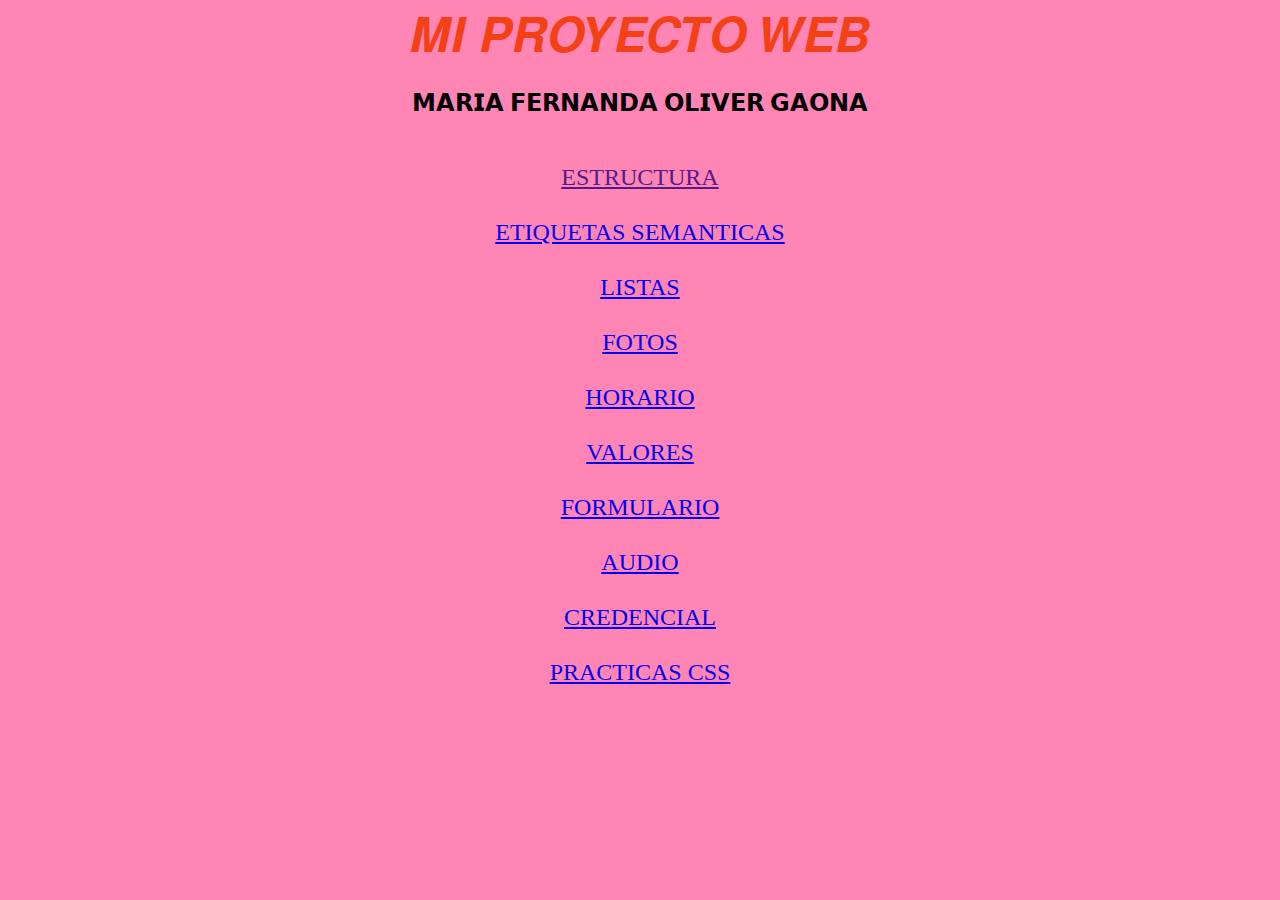
<file: index.html>
<!DOCTYPE html>
<html lang="en">
<head>
    <meta charset="UTF-8">
    <meta http-equiv="X-UA-Compatible" content="IE=edge">
    <meta name="viewport" content="width=device-width, initial-scale=1.0">
    <title>PROYECTO</title>
</head>
<body>
    <body style="background-color:#ff85b4 ;"
<div align="center">
    <font size="10" face="arial"
    <H1 style="color:rgb(243, 65, 21)">𝑴𝑰 𝑷𝑹𝑶𝒀𝑬𝑪𝑻𝑶 𝑾𝑬𝑩</H1>
</div>



<div>
<font size="5" face="Arial Narrow"
<center></center><p style="color:black">𝗠𝗔𝗥𝗜𝗔 𝗙𝗘𝗥𝗡𝗔𝗡𝗗𝗔 𝗢𝗟𝗜𝗩𝗘𝗥 𝗚𝗔𝗢𝗡𝗔</H1>
<center></center><a href="">ESTRUCTURA</a><br>
<center></center><a href="estructura/index.html">ETIQUETAS SEMANTICAS</a><br>
<center></center><a href="listas/index.html">LISTAS</a><br>
<center></center><a href="fotos/index.html">FOTOS</a><br>
<center></center><a href="horario/index.html">HORARIO</a><br>
<center></center><a href="valores/index.html">VALORES</a><br>
<center></center><a href="formulario/index.html">FORMULARIO</a><br>
<center></center><a href="audio/index.html">AUDIO</a><br>
<center></center><a href="credenc/index.html">CREDENCIAL</a><br>
<center></center><a href="csss/index.html">PRACTICAS CSS</a><br>

</a><br>


    
</body>
</html>
</file>
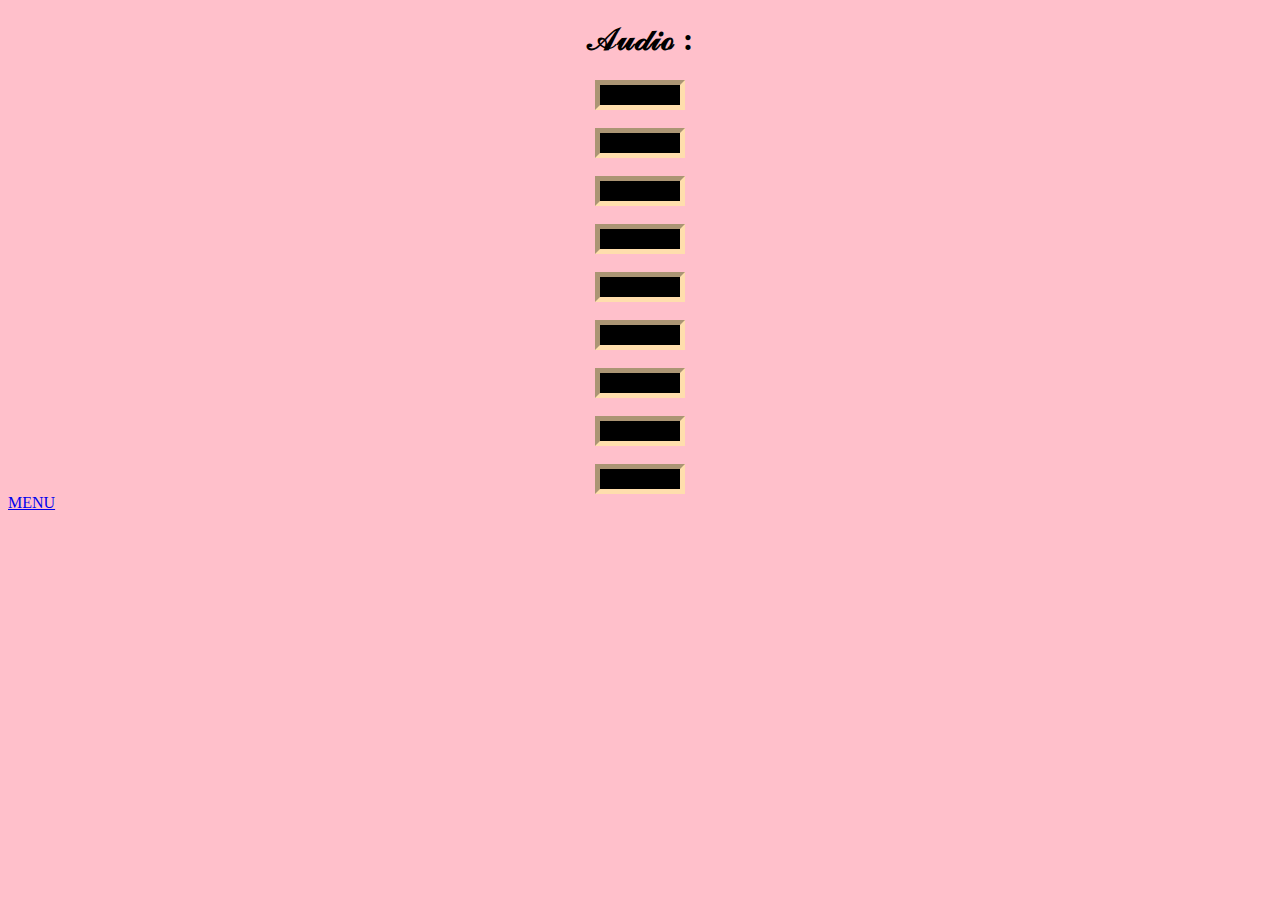
<file: audio/index.html>
<!DOCTYPE html>
<html>

<head>
  <meta charset="UTF-8">
  <meta name="viewport" content="width=device-width, initial-scale=1">
  <title></title>
  <style>
    .key {
      height: 20px;
      width: 80px;
      border: inset navajowhite 5px;
      background: black
    }
  </style>
</head>

<body style="background:pink">
  <center>
    <h1>𝒜𝓊𝒹𝒾ℴ : </h1>
    <div onclick="playSound('clap')" class="key">
      Clap
    </div> <br>
    <div onclick="playSound('hihat')" class="key">
      Hithat
    </div> <br>
    <div onclick="playSound('kick')" class="key">
      Kick
    </div> <br>
    <div onclick="playSound('openhat')" class="key">
      Openhat
    </div> <br>
    <div onclick="playSound('boom')" class="key">
      Boom
    </div> <br>
    <div onclick="playSound('ride')" class="key">
      Ride
    </div> <br>
    <div onclick="playSound('snare')" class="key">
      Snare
    </div> <br>
    <div onclick="playSound('tom')" class="key">
      Tom
    </div> <br>
    <div onclick="playSound('tink')" class="key">
      Tink
    </div>
  </center>

  <audio id="clap" src="clap.wav"></audio>
  <audio id="hihat" src="hihat.wav"></audio>
  <audio id="kick" src="kick.wav"></audio>
  <audio id="openhat" src="openhat.wav"></audio>
  <audio id="boom" src="boom.wav"></audio>
  <audio id="ride" src="ride.wav"></audio>
  <audio id="snare" src="snare.wav"></audio>
  <audio id="tom" src="tom.wav"></audio>
  <audio id="tink" src="tink.wav"></audio>

  <script>
    const playSound = (code) => {
      var audio = document.querySelector('#' + code);
      if (!audio) return;
      audio.currentTime = 0;
      audio.play();
    }
  </script>
  <a href="../index.html">MENU</a>
</body>

</html>
</file>
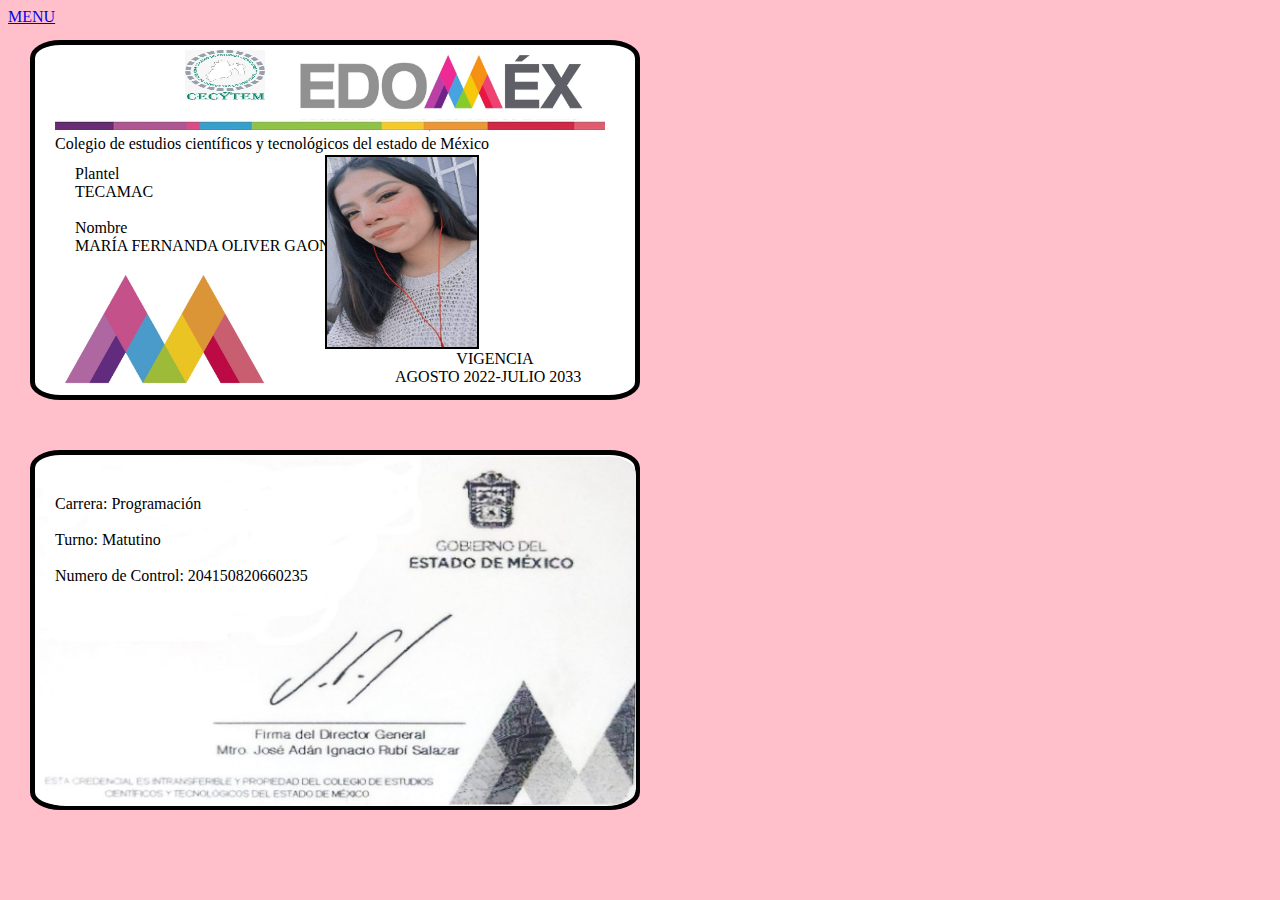
<file: credenc/index.html>
<!DOCTYPE html>
<html>

<head>
  <meta charset="UTF-8">
  <meta name="viewport" content="width=device-width, initial-scale=1">
  <link rel="stylesheet" href="style.css">
  <title></title>
</head>
<a href="../index.html">MENU</a>
<body bgcolor="pink">
 
  <div class="blanco">
    <div>
      <img class="ni" src="edo.jpg">
    </div>
    
    <div class="tex">
      Colegio de estudios científicos y tecnológicos del estado de México 
    </div>
    
    <div class="no">
      Plantel <br> TECAMAC<br> <br>
      Nombre <br> MARÍA FERNANDA OLIVER GAONA</div>
    <div class="i">
      <img class="ce" src="cecy.jpg">
    </div>
    <div>
      <img  class="col" src="col.jpg">
    </div>
    <div class="fo">
      <img class="yo" src="yo.jpg">
    </div>
    <div>
      <img class="mo" src="M.jpg">
    </div>
    <div class="vi">
      <center> VIGENCIA <br></center> 
      AGOSTO 2022-JULIO 2033
    </div>
  </div> <br> <br>
  
  
  
  <div class="blan">

   <div class="foco">
     <img class="fi" src="firma.jpg">
   </div>

   <div class="care">
     Carrera: Programación 
     <br> <br>
     Turno:
     Matutino
     <br> <br>
     Numero de Control: 204150820660235
     
     
     
   </div>
   
  </div>
  

</body>
</file>
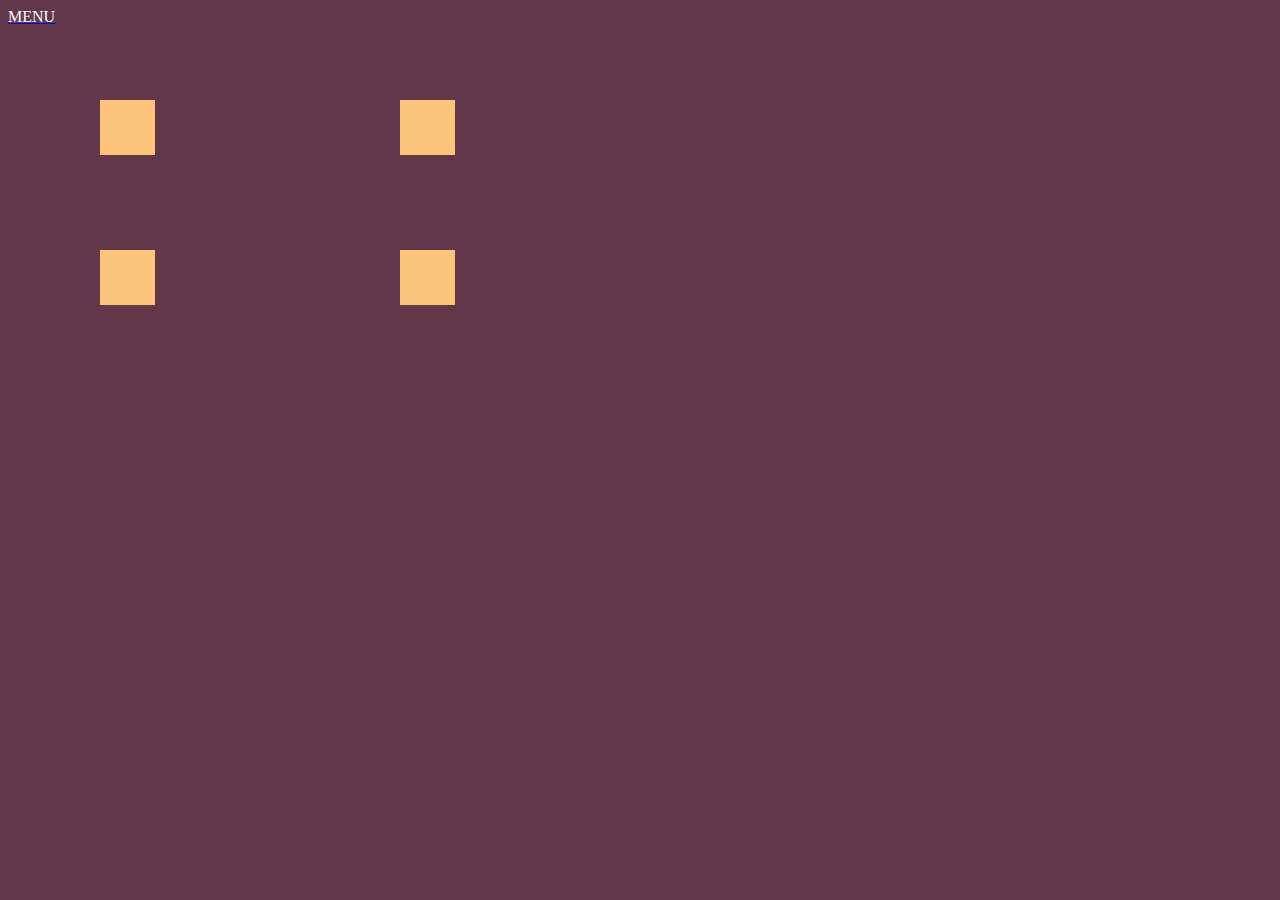
<file: csss/index.html>
<!DOCTYPE html>
<html>

<head>
  <meta charset="UTF-8">
  <meta name="viewport" content="width=device-width, initial-scale=1">
  <title></title>
  <style>
    body{
    background:#62374A;
}
.a{
    background-color:#FDC57B;
    height:55px;
    width: 55px;
    left: 100px;
    top:250px;  
    position: absolute;
    }
    .b{
    background-color:#FDC57B;
    height:55px;
    width: 55px;
    left: 100px;
    top:100px;  
    position: absolute;
    }
    .c{
    background-color:#FDC57B;
    height:55px;
    width: 55px;
    left: 400px;
    top:250px;  
    position: absolute;
    }
    .d{
        background-color:#FDC57B;
        height:55px;
        width: 55px;
        left: 400px;
        top:100px;  
        position: absolute;
        }

  </style>
</head>

<body>
 <div class="a"></div>
    <div class="b"></div>
    <div class="c"></div>
    <div class="d"></div>
    <a href="../index.html"><font color="white">MENU</font></a>
</body>

</html>
</file>
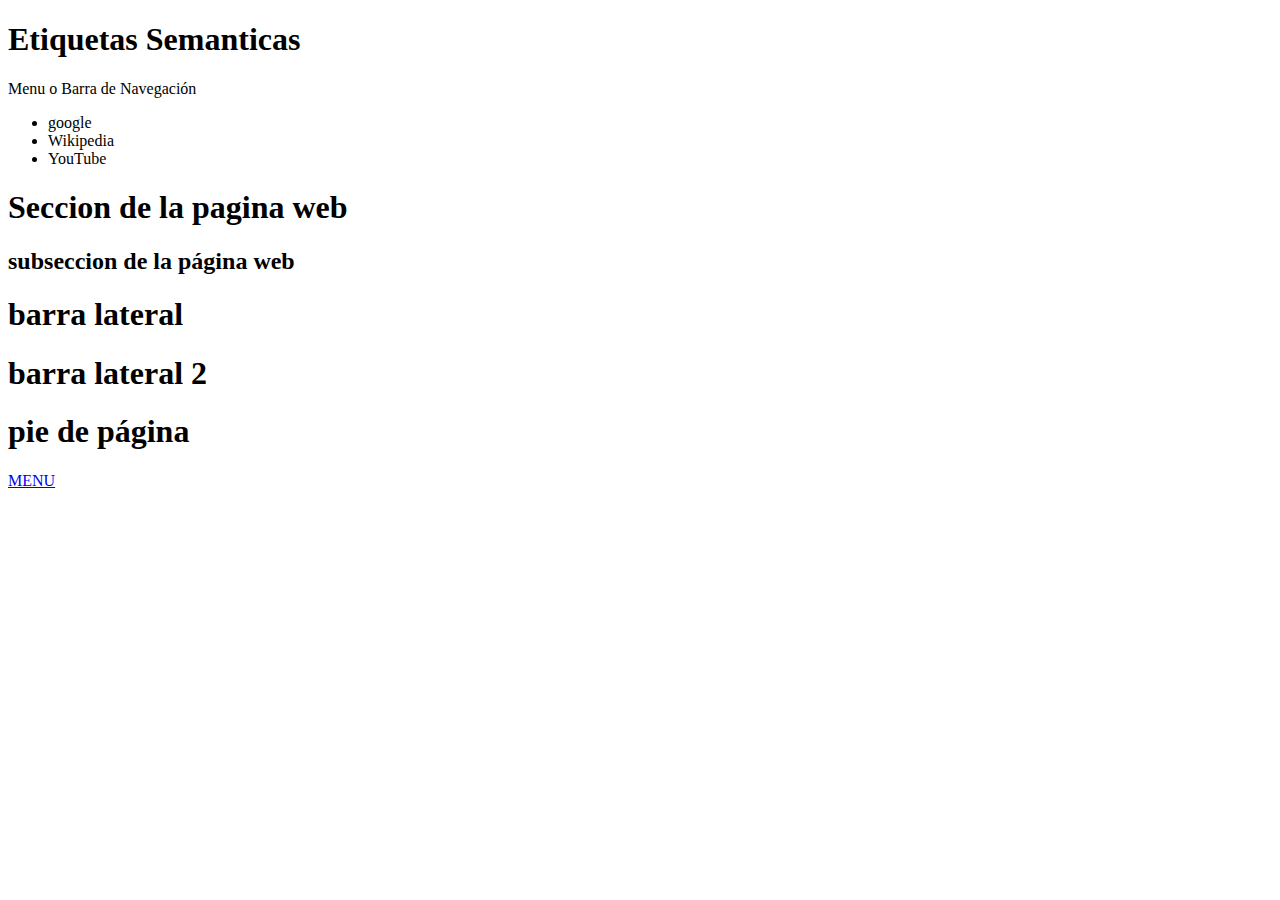
<file: estructura/index.html>
<!DOCTYPE html>
<html lang="en">
<head>
  <meta charset="UTF-8">
  <meta http-equiv="X-UA-Compatible" content="IE=Edge">
  <meta name="viewport" content="width=device-width, initial-scale=1">

  <title>HTML</title>
 
</head>

<body>
  <header>
    
    
    <h1>Etiquetas Semanticas</h1>
    <nav>Menu o Barra de Navegación</nav>
  </header>
  <nav>
    <ul>
      <li>google</li>
      <li>Wikipedia</li>
      <li>YouTube </li>
    </ul>
  </nav>
  <section>
    <h1>Seccion de la pagina web</h1>
    <article>
      <h2>subseccion de la página web</h2>
    </article>
  </section>
  <aside>
    <h1>barra lateral</h1>
  </aside>
  <aside>
    <h1>barra lateral 2</h1>
  </aside>
  <foster>
    <h1>pie de página</h1>
  </foster>
  <a href="../index.html">MENU</a>
  
  
</body>
</html>
</file>
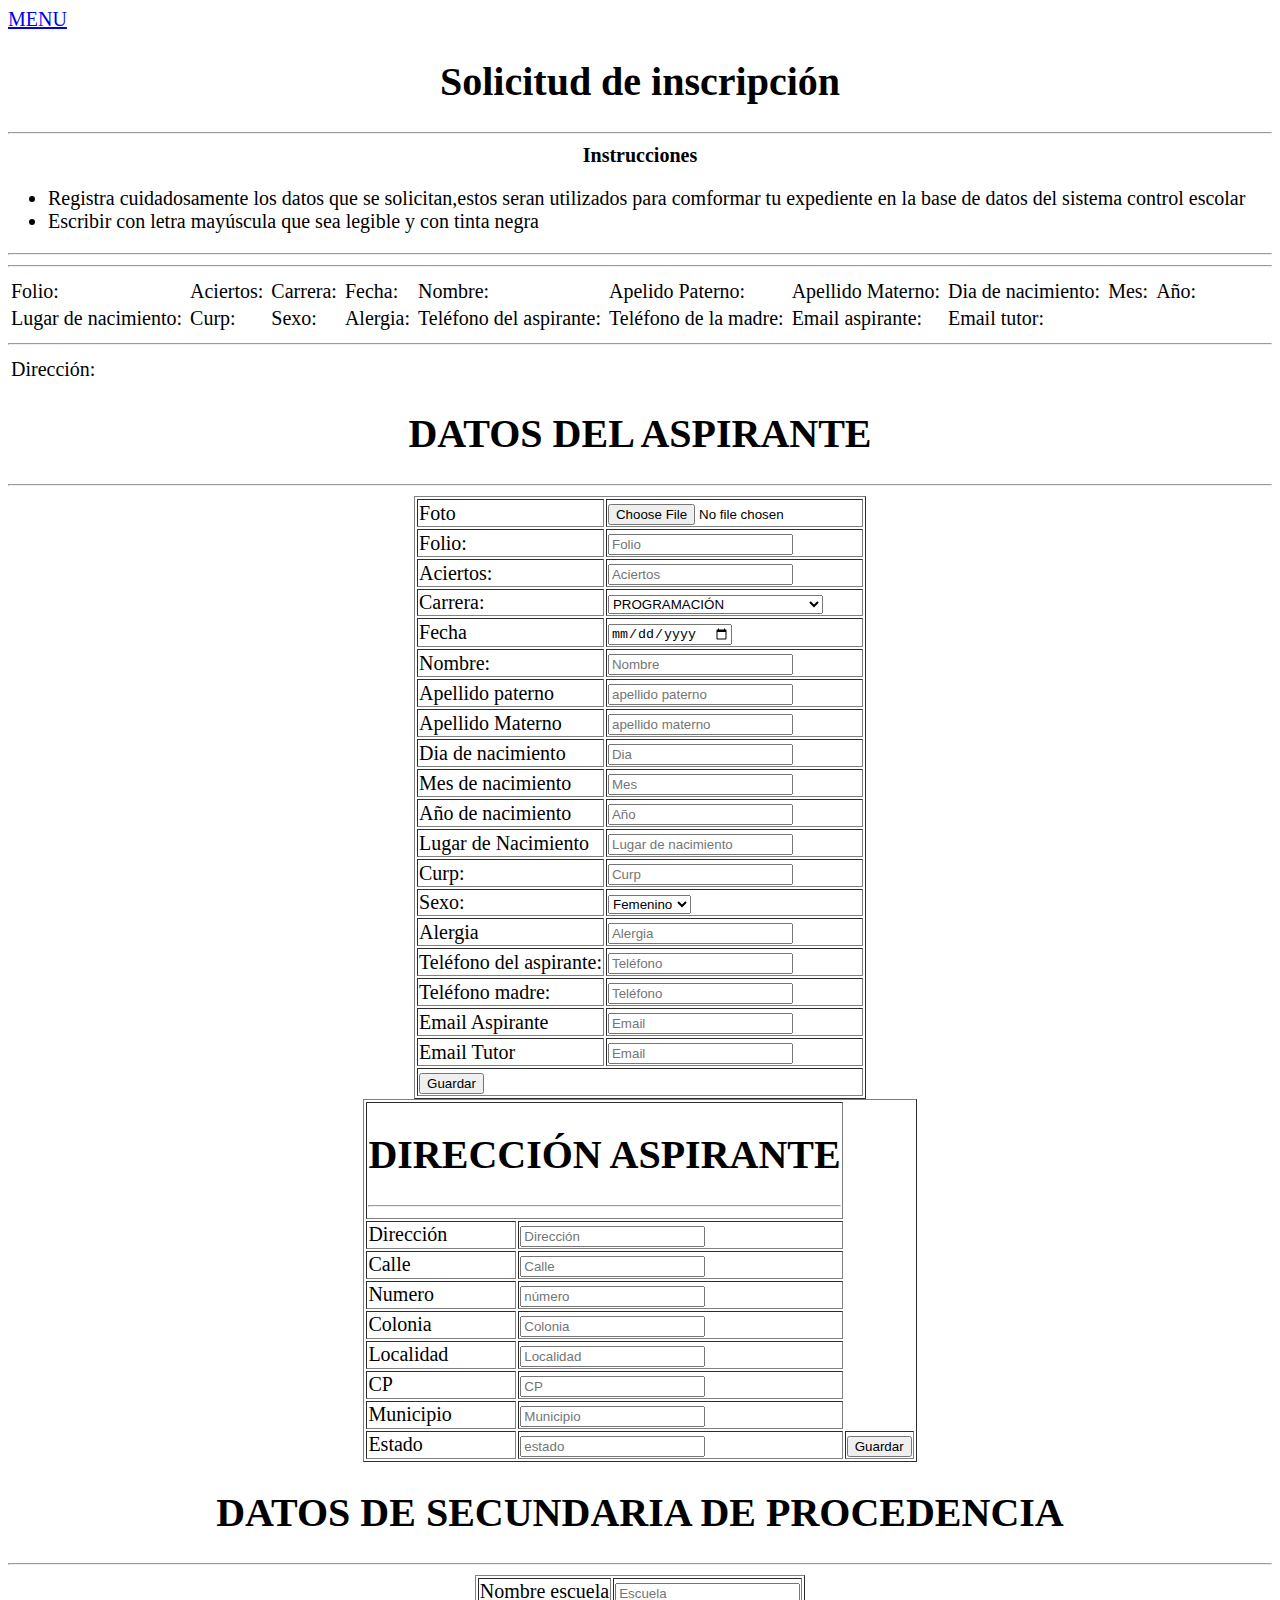
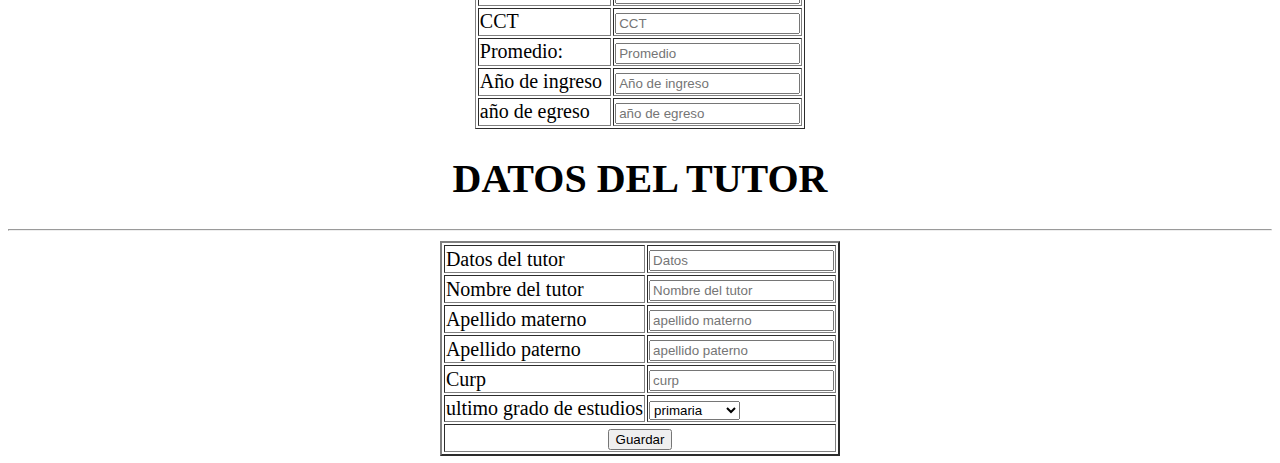
<file: formulario/index.html>
<!DOCTYPE html>
<html lang="en">
<head>
  <meta charset="UTF-8">
  <meta http-equiv="X-UA-Compatible" content="IE=Edge">
  <meta name="viewport" content="width=device-width, initial-scale=1">

  <title>FORMULARIO</title>
    
  
  

 
  <link rel="stylesheet" href="style.css">
</head>
  
<body>
  <a href="../index.html">MENU</a>
  <center><h1>Solicitud de inscripción</h1></center><hr>
  <center><b>Instrucciones</b></center>
   <ul type="disk">
    <li>Registra cuidadosamente los datos que se solicitan,estos seran utilizados para comformar tu expediente en la base de datos del sistema control escolar </li>
    <li>Escribir con letra mayúscula que sea legible y con tinta negra</li>
  </ul><hr>
   <table>
    <tr>
    <td>Folio:</td>
    <td>
      <span id="c1"></span>
    </td>
   
      <td>Aciertos:</td>
      <td>
        <span id="c2"></span>
      </td>
      <td>Carrera:</td>
      <td>
        <span id="c3"></span>
      </td>
      <td>Fecha:</td>
      <td>
        <span id="c4"></span>
      </td>
       <td>Nombre:</td>
      <td>
        <span id="c5"></span>
      </td>
       <td>Apelido Paterno:</td>
       <td>
         <span id="c6"></span>
       </td>
        <td>Apellido Materno:</td>
        <td>
          <span id="c7"></span>
        </td>
         <td>Dia de nacimiento:</td>
         <td>
           <span id="c8"></span>
         </td>
          <td>Mes:</td>
          <td>
            <span id="c9"></span>
          </td>
           <td>Año:</td>
           <td>
             <span id="c10"></span>
           </td>
           <tr>
             <td>Lugar de nacimiento:</td>
             <td>
               <span id="c11"></span>
             </td>
              <td>Curp:</td>
             <td>
               <span id="c12"></span>
             </td>
             <td>Sexo:</td>
             <td>
               <span id="c13"></span>
             </td>
             <td>Alergia:</td>
             <td>
               <span id="c14"></span>
             </td>
             <td>Teléfono del aspirante:</td>
             <td>
               <span id="c15"></span>
             </td>
             <td>Teléfono de la madre:</td>
             <td>
               <span id="c16"></span>
             </td>
             <td>Email aspirante:</td>
             <td>
               <span id="c17"></span>
             </td>
             <td>Email tutor:</td>
             <td>
               <span id="c18"></span>
             </td>
           </tr><hr>
    </tr>
   
  </table><hr>
  <table>
      <tr>
      
      <td>Dirección: </td>
      <td>
        <span id="c19"></span>
      </td>
      </tr>
  </table>
  <Form>
    <center><table border="1px">
     <center><h1>DATOS DEL ASPIRANTE</h1></center><hr>
      <tr>
        <td>Foto</td>
        <td><input type="file"required></td>
      </tr>
      <tr>
        <td>Folio:</td>
        <td><input type="number"required id="folio" placeholder="Folio"></td>
      </tr>
      <tr>
        <td>Aciertos: </td>
        <td><input type="number"required placeholder="Aciertos" id="aciertos"></td>
      </tr>
      <tr>
        <td>Carrera:</td>
        <td><select name="Carrera" id="carrera"><option value="Programación">PROGRAMACIÓN</option>
        <option value="ventas">VENTAS</option>
        <option value="maquinas">MAQUINAS Y HERRAMIENTAS </option>
        </select></td>
      </tr>
      <tr>
        <td>Fecha</td>
        <td><input type="date"required placeholder="Fecha" id="fecha"></td>
      </tr>
      <tr>
        <td>Nombre:</td>
        <td><input type="text"required placeholder="Nombre" id="nombre"></td>
        
      </tr>
      <tr>
        <td>Apellido paterno</td>
        <td><input type="text" required placeholder="apellido paterno" id="ap"</td>
      </tr>
      <tr>
        <td>Apellido Materno</td>
        <td><input type="text" required placeholder="apellido materno" id="am"></td>
      </tr>
      <tr>
        <td>Dia de nacimiento </td>
        <td><input type="number"required placeholder="Dia" id="dia"></td></tr>
        <tr><td>Mes de nacimiento </td>
        <td><input type="text"required placeholder="Mes" id="mes"></td>
        <tr><td>Año de nacimiento </td>
        <td><input type="number"required placeholder="Año" id="año"></td></tr>
      </tr>
      <tr>
        <td>Lugar de Nacimiento</td>
        <td><input type="text" required placeholder="Lugar de nacimiento" id="lugar"></td>
        
      </tr>
      <tr>
        <td>Curp:</td>
        <td><input type="text"required placeholder="Curp" id="curp"></td>
      </tr>
      <tr>
        <td>Sexo:</td>
        <td><select name="sexo" id="sexo"><option value="Femenino">Femenino</option><option value="Masculino">Masculino</option></select></select></td>
      </tr>
      <tr>
        <td>Alergia</td>
        <td><input type="text" required placeholder="Alergia" id="alergia"></td>
      </tr>
      <tr>
        <td>Teléfono del aspirante:</td>
        <td><input type="tel"required placeholder="Teléfono" id="tel"></td>
      </tr>
      <tr>
        <td>Teléfono madre:</td>
        <td><input type="tel" required placeholder="Teléfono" id="tel2"></td>
      </tr>
      <tr>
        <td>Email Aspirante</td>
        <td><input type="email" required placeholder="Email" id="email"></td>
      </tr>
      <tr>
      
      <td>Email Tutor</td>
      <td><input type="email"required placeholder="Email" id="email1"></td>
      </tr>
         </tr>
     <td colspan="2" aling="center">
       <input type="button" value="Guardar" onclick="imprimir()">
     </td>
      
     
    
     
     
     </tr></Center>
    <table border="1px">
      <td colspan="2">
      <center><h1>DIRECCIÓN ASPIRANTE </h1></center><hr>
      <tr>
        <td>Dirección</td>
        <td><input type="text"required placeholder="Dirección" id="dirección"></td>
      </tr>
      <tr>
        <td>Calle</td>
        <td><input type="text"required placeholder="Calle" id="calle"></td>
      </tr>
      <tr>
        <td>Numero</td>
        <td><input type="number"required placeholder="número" id="numero"></td>
      </tr>
      <tr>
        <td>Colonia </td>
        <td><input type="text" required placeholder="Colonia" id="colonia"></td>
      </tr>
      <tr>
        <td>Localidad</td>
        <td><input type="text" required placeholder="Localidad" id="localidad"></td>
      </tr>
      <tr>
        <td>CP</td>
        <td><input type="text" required placeholder="CP" id="cp"></td>
      </tr>
      <tr>
        <td>Municipio</td> 
        <td><input type="text" required placeholder="Municipio" id="municipio"></td>
      </tr>
      <tr>
        <td>Estado</td>
        <td><input type="text" required placeholder="estado" id="estado"></td>
            <td colspan="2" aling="center">
       <input type="button" value="Guardar" onclick="print()">
     </td>
      </tr>
      </form>
    </table>
    <table border="1px">
      <h1>DATOS DE SECUNDARIA DE PROCEDENCIA </h1><hr>
      <tr>
        <td>Nombre escuela</td>
        <td><input type="text" required placeholder="Escuela"></td>
      </tr>
      
      <tr>
        <td>CCT</td>
        <td><input type="text" required placeholder="CCT"></td>
      </tr>
      <tr>
        <td>Promedio:</td>
        <td><input type="number" required placeholder="Promedio"></td>
      </tr>
<tr>
  <td>Año de ingreso</td>
  <td><input type="number"required placeholder="Año de ingreso"></td>
</tr>
    
       <tr>
    <td>año de egreso</td>
      <td><input type="number" required placeholder="año de egreso" ></td>
  </tr>
  
  <table border="2px">
    <Center><h1>DATOS DEL TUTOR</h1></Center><hr>
  <tr>
    
    <td>Datos del tutor</td>
      <td><input type="text" required placeholder="Datos" ></td>
  </tr>
   <tr>
     <td>Nombre del tutor</td>
     <td><input type="text" name="text" placeholder="Nombre del tutor" required="requerido">
     </td> 
     
     </tr>
                  <tr>
     <td>Apellido materno</td>
     <td><input type="text" name="text" placeholder="apellido materno" required="requerido">
     </td> 
     
     </tr>
                  <tr>
     <td>Apellido paterno</td>
     <td><input type="text" name="text" placeholder="apellido paterno" required="requerido">
     </td> 
     
     </tr>
      <tr>
     <td>Curp</td>
     <td><input type="text" name="text" placeholder="curp" required="requerido">
     </td> 
     
     </tr>
      <tr>
     <td>ultimo grado de estudios</td>
     <td><select name="" id="">
       <option value="">primaria</option>
        <option value="">secundaria</option>
         <option value="">prepa</option>
          <option value="">universidad</option>
     </td> 
     
     </tr>
    </tr>
    
    
      </tr>
     <td colspan="2">
      
     
     <center><button type="submit">Guardar</button></center></td>
     
     
     </tr>
    </from>
    </table>
    <table>
      
    </table>
    </table>
  
  <script src="main.js"></script>
</body>
</html>
</file>
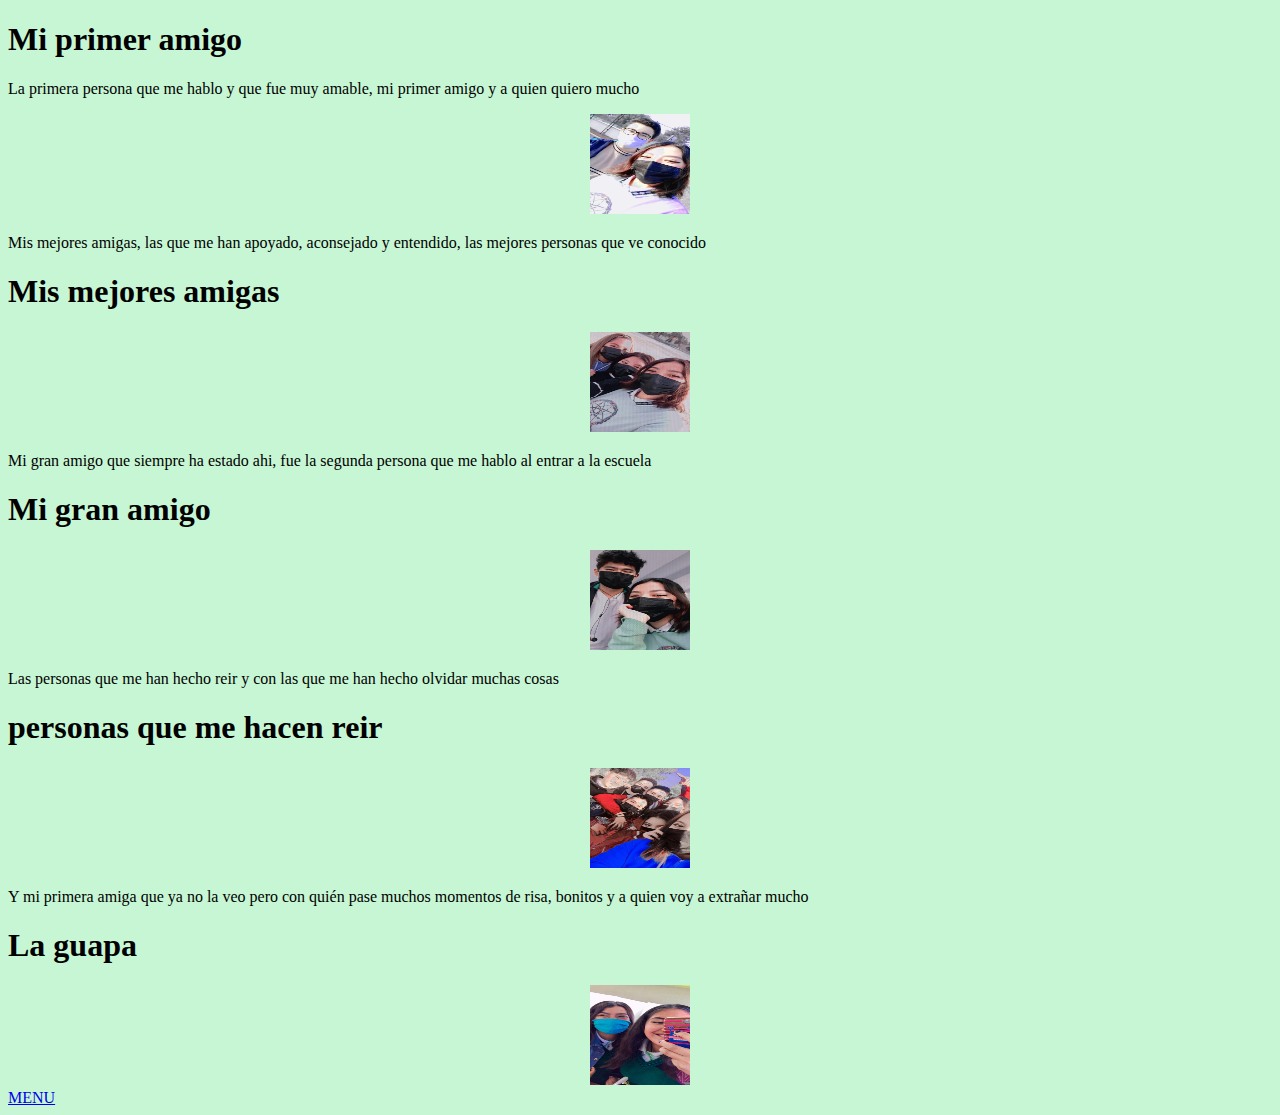
<file: fotos/index.html>
<!DOCTYPE html>
<html lang="en">
<head>
  <meta charset="UTF-8">
  <meta http-equiv="X-UA-Compatible" content="IE=Edge">
  <meta name="viewport" content="width=device-width, initial-scale=1">

  <title>Imágenes</title>
</head>

<body>
  <title>Recuerdos</title>
<body bgcolor="#c7f6d4"></body>
<h1>Mi primer amigo</h1>
  <p align>La primera persona que me hablo y que fue muy amable, mi primer amigo y a quien quiero mucho</p>
  <center><img src="imag/je.jpg" height="100" width="100"></center>
  <p align>Mis mejores amigas, las que me han apoyado, aconsejado y entendido, las mejores personas que ve conocido</p>
  <h1>Mis mejores amigas</h1>
  <center><img src="imag/sofilupita.jpg" height="100" width="100"></center>
  <p align>Mi gran amigo que siempre ha estado ahi, fue la segunda persona que me hablo al entrar a la escuela</p>
  <h1>Mi gran amigo </h1>
  <center><img src="imag/o.jpg" height="100" width="100"></center>
  <p align>Las personas que me han hecho reir y con las que me han hecho olvidar muchas cosas</p>
  <h1>personas que me hacen reir</h1>
  <center><img src="imag/a.jpg" height="100" width="100"></center>
  <p align> Y mi primera amiga que ya no la veo pero con quién pase muchos momentos de risa, bonitos y a quien voy a extrañar mucho</p>
  <h1>La guapa</h1>
    <center><img src="imag/alin.jpg" height="100" width="100"></center>
  
  <script src="main.js"></script>
  <a href="../index.html">MENU</a>
</body>
</html>
</file>
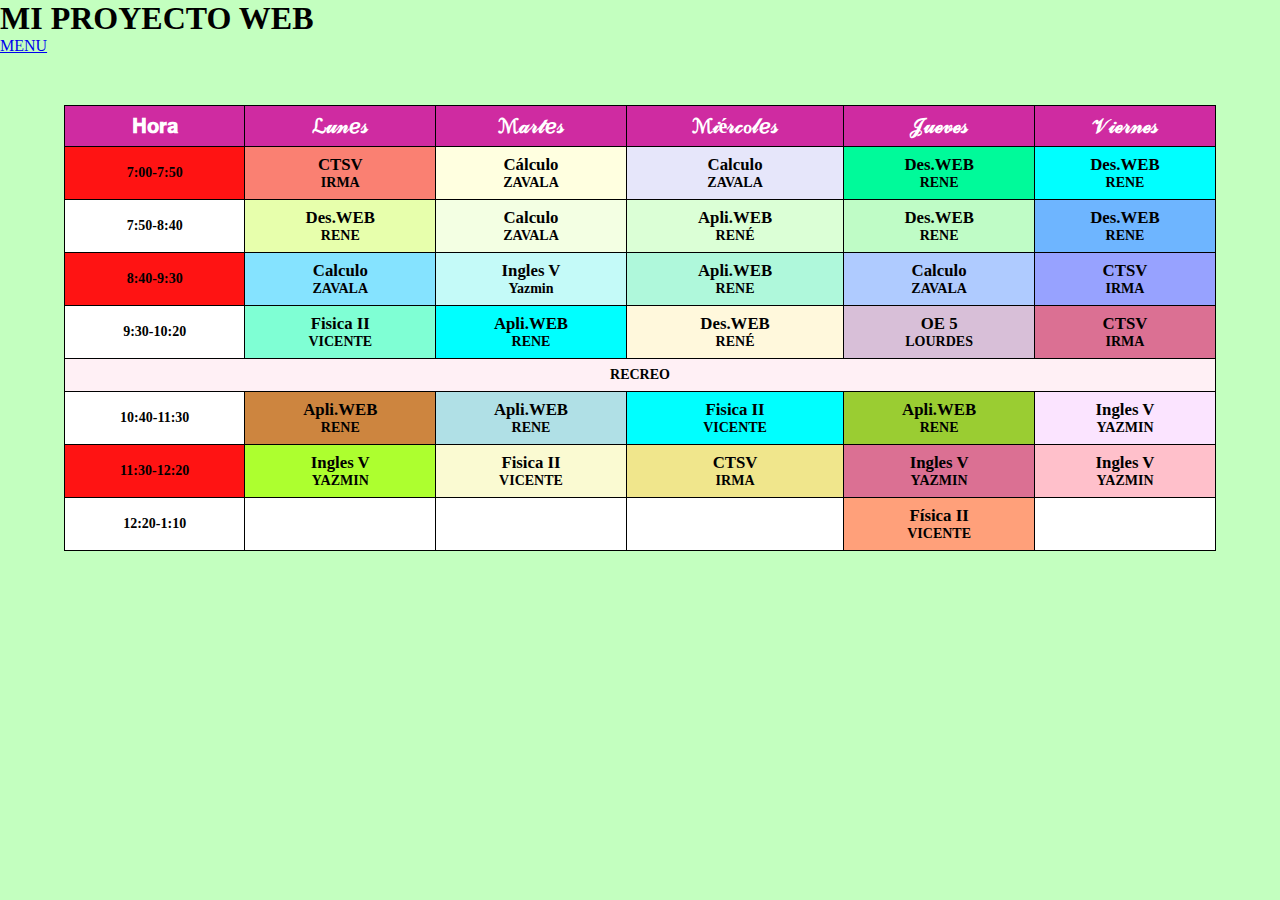
<file: horario/index.html>
<!DOCTYPE html>
<html>

<head>
    <meta charset="UTF-8">
    <link rel="stylesheet" href="style.css">
    <title>HORARIO ♡</title></title>
</head>

<body>
  <h1>MI PROYECTO WEB</h1>
  <a href="../index.html">MENU</a>
  <table border="2cm">
   <tr>
     <th>𝐇𝐨𝐫𝐚</th>
     <th>ℒ𝓊𝓃ℯ𝓈</th>
     <th>ℳ𝒶𝓇𝓉ℯ𝓈</th>
     <th>ℳ𝒾é𝓇𝒸ℴ𝓁ℯ𝓈</th>
     <th>𝒥𝓊ℯ𝓋ℯ𝓈</th>
     <th>𝒱𝒾ℯ𝓇𝓃ℯ𝓈</th>
   </tr> 
   <tr>
     <td>7:00-7:50</td>
     <td bgcolor="Salmon"><big>CTSV</big><br>
        <b>IRMA</b></td>
     <td bgcolor="LightYellow"><big>Cálculo</big><br><b>ZAVALA</b></td>
     <td bgcolor="#E6E6FA"><big>Calculo</big><br><b>ZAVALA</b></td>
     <td bgcolor="#00FA9A"><big>Des.WEB</big><br><b>RENE</b></td>
     <td bgcolor="#00FFFF"><big>Des.WEB</big><br><b>RENE</b></td>
   </tr> 
  <tr>
     <td>7:50-8:40</td>
     <td bgcolor="E7FFAC"><big>Des.WEB</big><br><b>RENE</b></td>
     <td bgcolor="F3FFE3"><big>Calculo</big><br><b>ZAVALA</b></td>
     <td bgcolor="DBFFD6"><big>Apli.WEB</big><br><b>RENÉ</b></td>
     <td bgcolor="BFFCC6"><big>Des.WEB</big><br><b>RENE</b></td>
     <td bgcolor="6EB5FF"><big>Des.WEB</big><br><b>RENE</b></td>
   </tr> 
  <tr>
     <td>8:40-9:30</td>
     <td bgcolor="85E3FF"><big>Calculo</big><br><b>ZAVALA</b></td>
     <td bgcolor="C4FAF8"><big>Ingles V</big><br><b>Yazmin</b></td>
     <td bgcolor="AFF8DB"><big>Apli.WEB</big><br><b>RENE</b></td>
     <td bgcolor="AFCBFF"><big>Calculo</big><br><b>ZAVALA</b></td>
     <td bgcolor="97A2FF"><big>CTSV</big><br><b>IRMA</b></td>
   </tr> 
  <tr>
     <td>9:30-10:20</td>
     <td bg bgcolor="Aquamarine"><big>Fisica II</big><br><b>VICENTE</b></td>
     <td bgcolor="Aqua"><big>Apli.WEB</big><br><b>RENE</b></td>
     <td bgcolor="Cornsilk"><big>Des.WEB</big><br><b>RENÉ</b></td>
     <td bgcolor="Thistle"><big>OE 5</big><br><b>LOURDES</b></td>
     <td bgcolor="PaleVioletRed"><big>CTSV</big><br><b>IRMA</b></td>
   </tr> 
  <tr>
     <td colspan="6"bgcolor="LavenderBlush"><center>RECREO</center></td></tr>
     <td>10:40-11:30</td>
     <td bgcolor="#CD853F"><big>Apli.WEB</big><br><b>RENE</b></td>
     <td bgcolor="#B0E0E6"><big>Apli.WEB</big><br><b>RENE</b></td>
     <td bgcolor="#00FFFF"><big>Fisica II</big><br><b>VICENTE</b></td>
     <td bgcolor="#9ACD32"><big>Apli.WEB</big><br><b>RENE</b></td>
     <td bgcolor="FBE4FF"><big>Ingles V</big><br><b>YAZMIN</b></td>
   </tr> 
  <tr>
     <td>11:30-12:20</td>
     <td bgcolor="#ADFF2F"><big>Ingles V</big><br><b>YAZMIN</b></td>
     <td bgcolor="#FAFAD2"><big>Fisica II</big><br><b>VICENTE</b></td>
     <td bgcolor="#F0E68C"><big>CTSV</big><br><b>IRMA</b></td>
     <td bgcolor="#DB7093"><big>Ingles V</big><br><b>YAZMIN</b></td>
     <td bgcolor="#FFC0CB"><big>Ingles V</big><br><b>YAZMIN</b></td>
   </tr> 
  <tr>
     <td>12:20-1:10</td>
     <td></td>
     <td></td>
     <td></td>
     <Td bgcolor="#FFA07A"><big>Física II</big><br><b>VICENTE</b></Td>
     <td></td>
   </tr> 

  </table>
  <br>
  

</body>

</html>
</file>
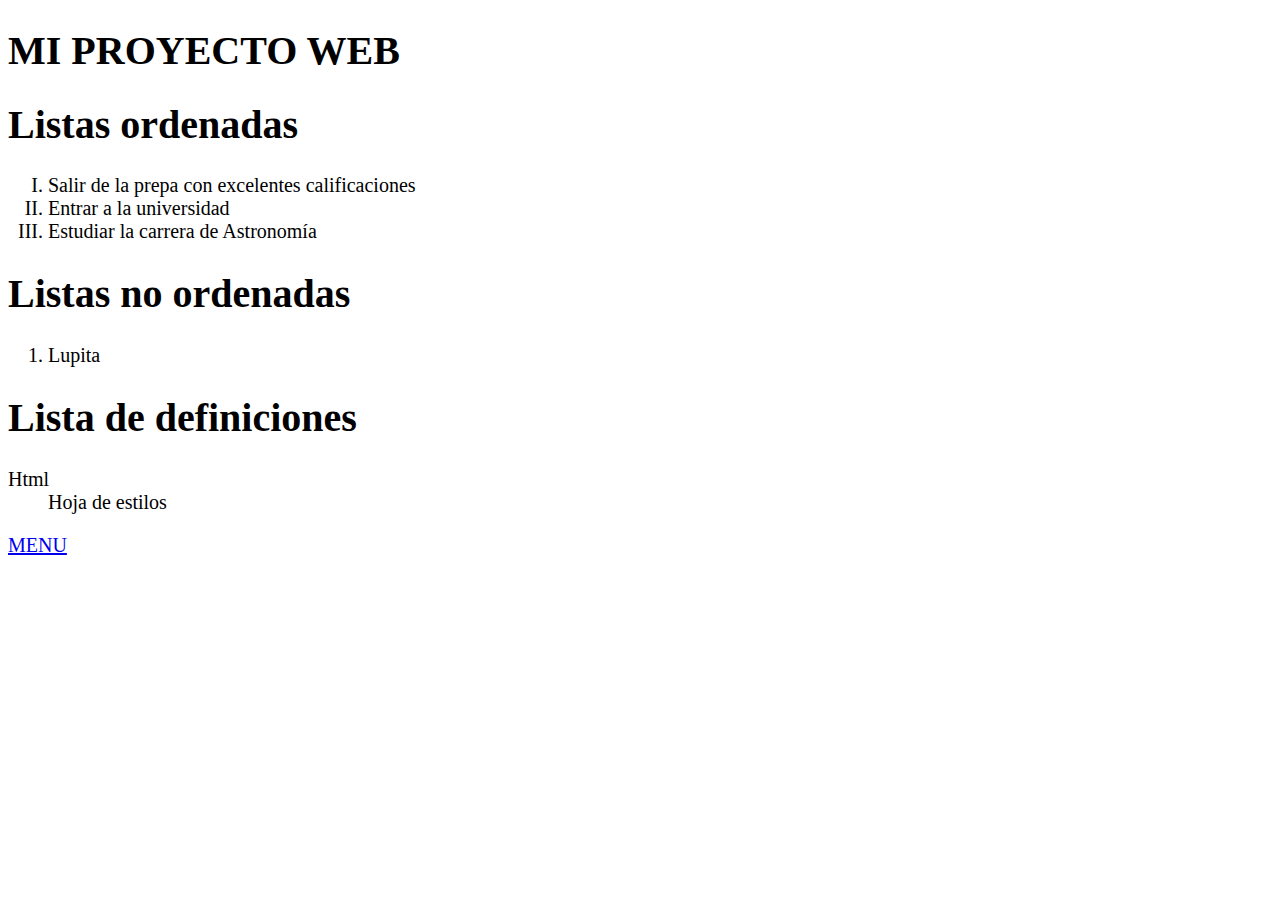
<file: listas/index.html>
<!DOCTYPE html>
<html lang="en">
<head>
  <meta charset="UTF-8">
  <meta http-equiv="X-UA-Compatible" content="IE=Edge">
  <meta name="viewport" content="width=device-width, initial-scale=1">

  <title>LISTAS HTML</title>
  
  <link rel="stylesheet" href="style.css">
</head>

<body>
  <h1>MI PROYECTO WEB</h1>
  <h1>Listas ordenadas</h1>
  <ol type="I">
    <li>Salir de la prepa con excelentes calificaciones</li>
    <li>Entrar a la universidad</li>
    <li>Estudiar la carrera de Astronomía </li>
     </ol>
  <h1>Listas no ordenadas</h1>
  <ol type="disk">
    <li>Lupita</li>
  </ol>
  <h1>Lista de definiciones</h1>
  <dl>
    <dt>Html</dt>
    <dd>Hoja de estilos</dd>
  </dl>
  <script src="main.js"></script>
  <a href="../index.html">MENU</a>
</body>
</html>
</file>
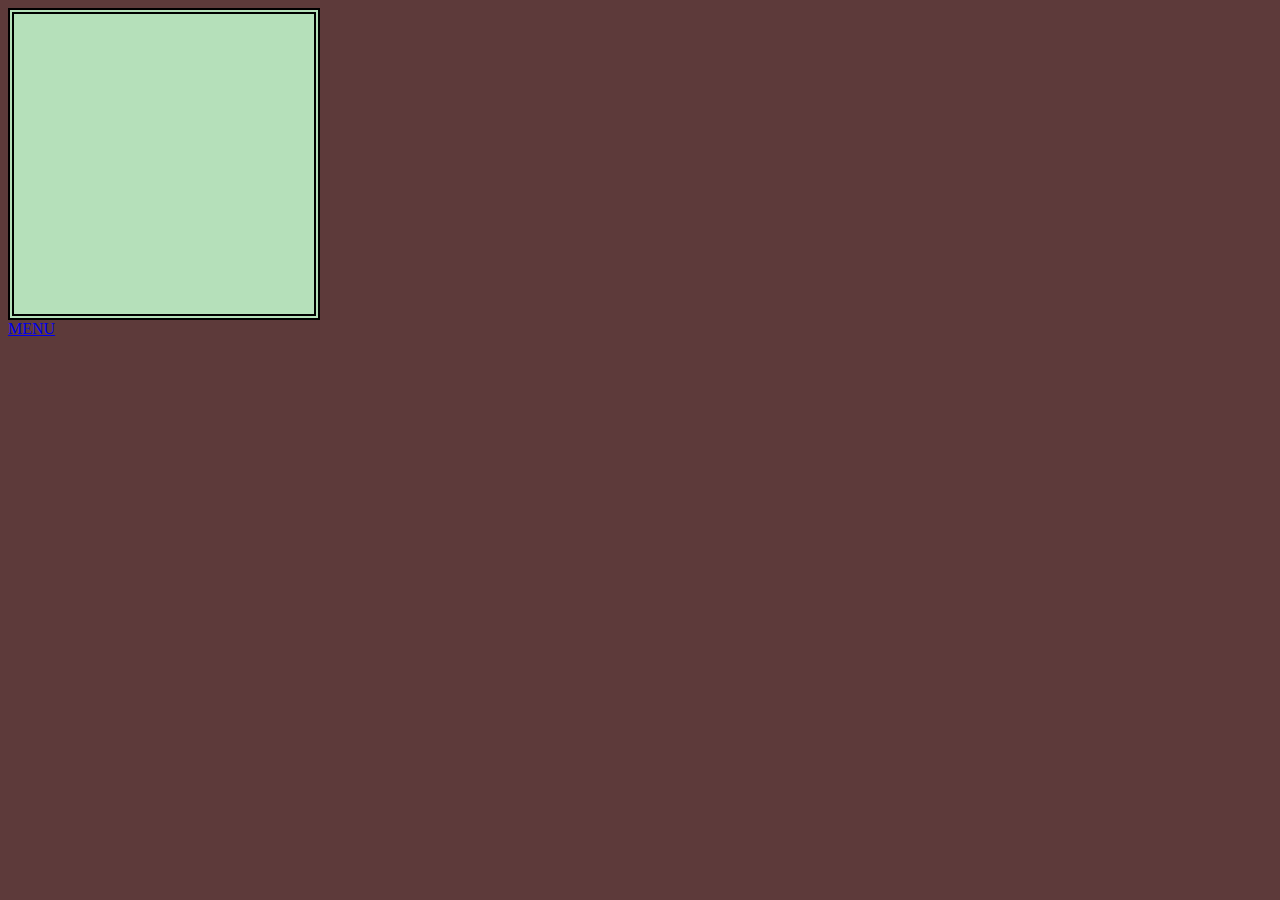
<file: modelo/index.html>
<!DOCTYPE html>
<html>

<head>
  <meta charset="UTF-8">
  <meta name="viewport" content="width=device-width, initial-scale=1">
  <title></title>
  <link rel="stylesheet" href="style.css">
</head>

<body>
<div class="seee">
  
</div>
<a href="../index.html">MENU</a>
</body>

</html>
</file>
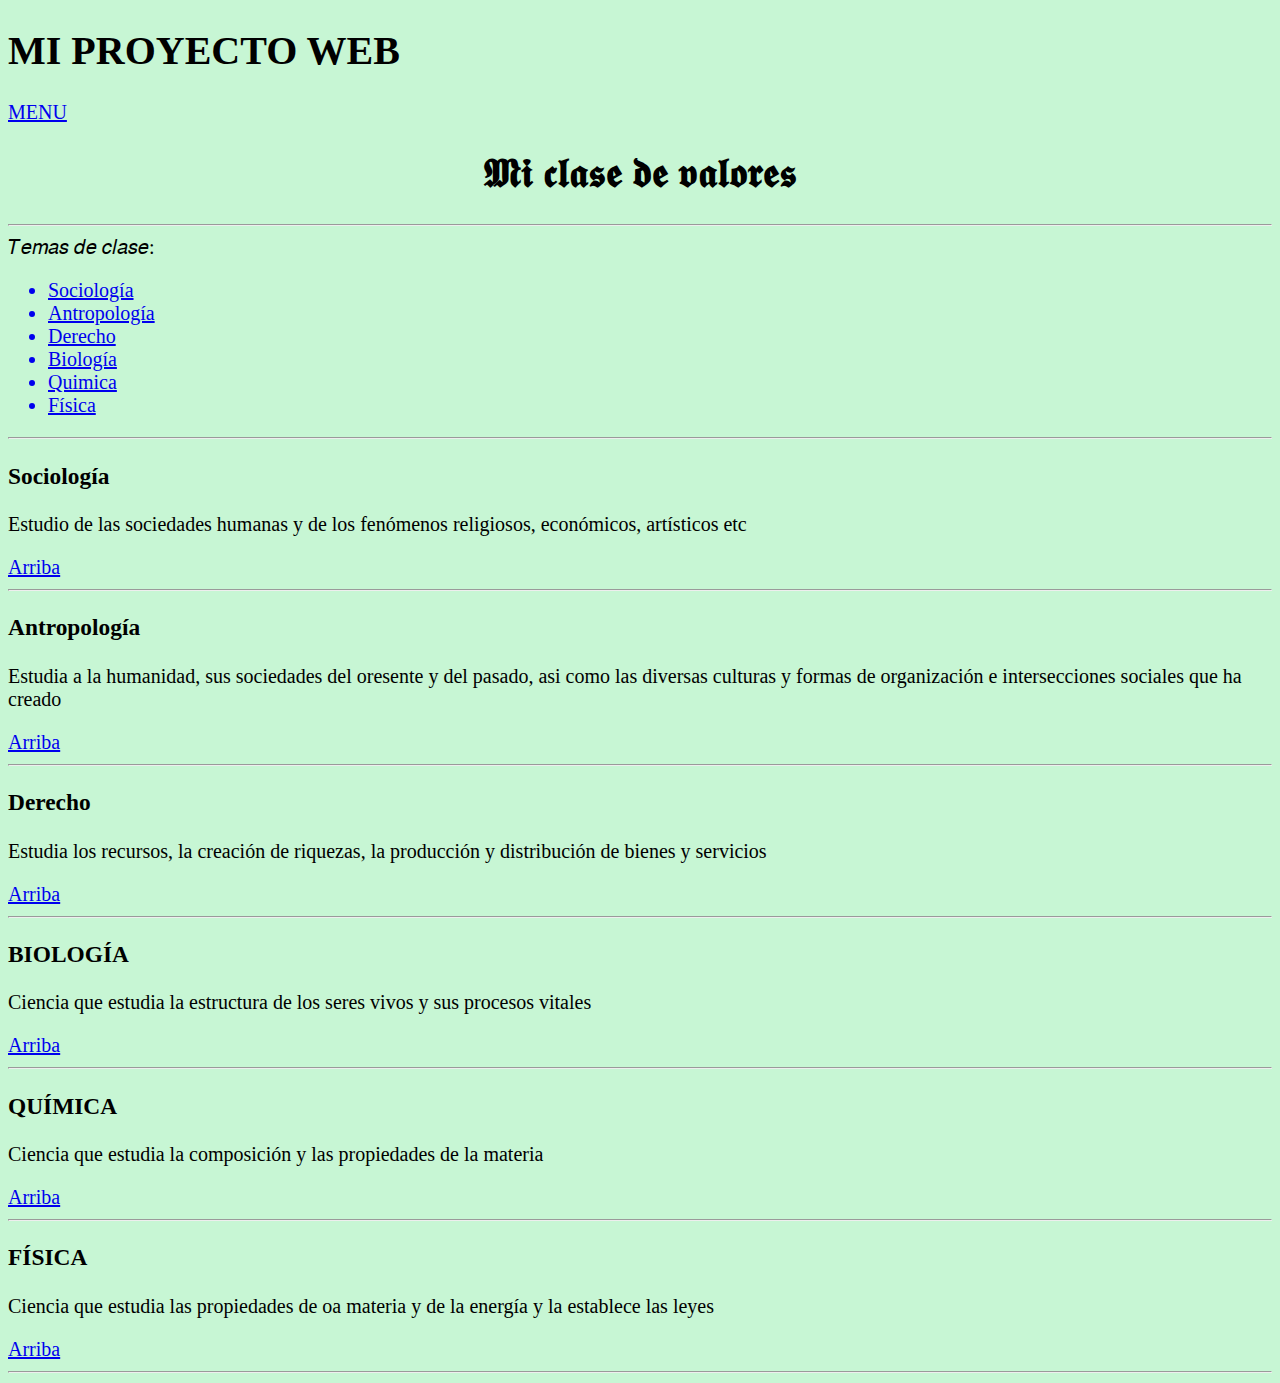
<file: valores/index.html>
<!DOCTYPE html>
<html lang="en">
<head>
  <meta charset="UTF-8">
  <meta http-equiv="X-UA-Compatible" content="IE=Edge">
  <meta name="viewport" content="width=device-width, initial-scale=1">

  <title>𝕸𝖎 𝖈𝖑𝖆𝖘𝖊 𝖉𝖊 𝖛𝖆𝖑𝖔𝖗𝖊𝖘</title>
  
 
  <link rel="stylesheet" href="style.css">
</head>

<body bgcolor="#C7F6D4">
  <h1>MI PROYECTO WEB</h1>
  <a href="../index.html">MENU</a>
  <center><h1>𝕸𝖎 𝖈𝖑𝖆𝖘𝖊 𝖉𝖊 𝖛𝖆𝖑𝖔𝖗𝖊𝖘</h1><hr></center>
 <a name="arriba">𝑇𝑒𝑚𝑎𝑠 𝑑𝑒 𝑐𝑙𝑎𝑠𝑒:</a>
  <ul>
    <a href="#Sociología"><li>Sociología</li></a>
   <a href="#Antropología"><li>Antropología</li></a>
    <a href="#Derecho"><li>Derecho</li></a>
    <a href="#biologia"><li>Biología </li></a>
   <a href="#quimica"><li>Quimica</li></a>
    <a href="#fisica"><li>Física</li></a>
  </ul>
 <hr>
 
 
 <a name="Sociología"><h3>Sociología</h3></a>
 <p>Estudio de las sociedades humanas y de los fenómenos religiosos, económicos, artísticos etc</p>
 <a href="#arriba">Arriba</a><hr>
 <a name="Antropología"><h3>Antropología</h3></a>
 <p>Estudia a la humanidad, sus sociedades del oresente y del pasado, asi como las diversas culturas y formas de organización e intersecciones sociales que ha creado </p>
 <a href="#arriba">Arriba</a><hr>
  
  <a name="Derecho"><h3>Derecho</h3></a>
 <p>Estudia los recursos, la creación de riquezas, la producción y distribución de bienes y servicios </p>
 <a href="#arriba">Arriba</a><hr>
 <a name="biologia"><h3>BIOLOGÍA</h3></a>
 <p>Ciencia que estudia la estructura de los seres vivos y sus procesos vitales</p>
 <a href="#arriba">Arriba</a><hr>
 <a name="quimica"><h3>QUÍMICA</h3></a>
 <p>Ciencia que estudia la composición y las propiedades de la materia </p>
 <a href="#arriba">Arriba</a><hr>
 <a name="fisica"><h3>FÍSICA</h3></a>
 <p>Ciencia que estudia las propiedades de oa materia y de la energía y la establece las leyes</p>
 <a href="#arriba">Arriba</a><hr>
  <script src="main.js"></script>
  
</body>
</html>
</file>
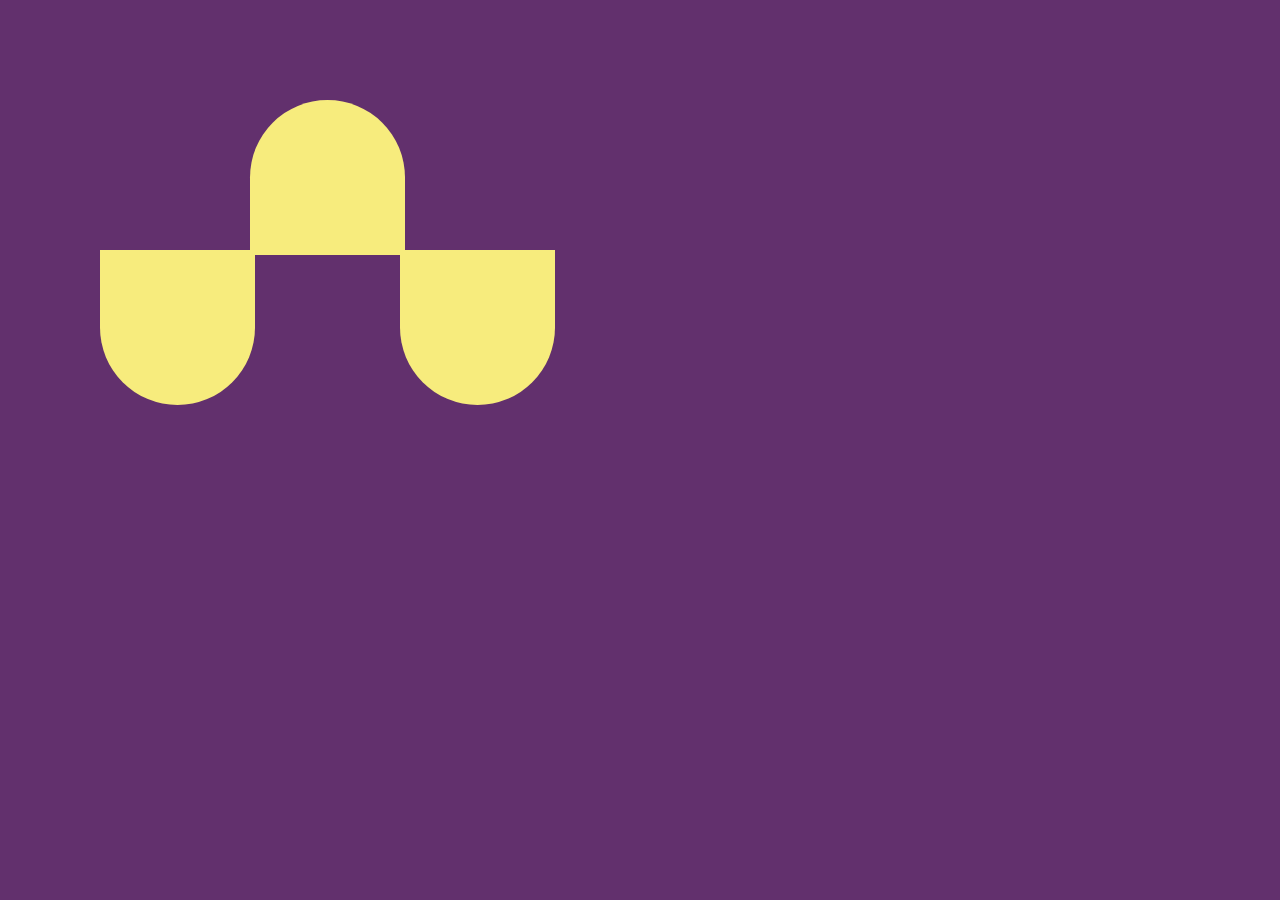
<file: csss/css2.html>
<!DOCTYPE html>
<html>

<head>
  <meta charset="UTF-8">
  <meta name="viewport" content="width=device-width, initial-scale=1">
  <title></title>
  <style>
    body{
    background:#62306D ;
}
.uno{
background-color:#f7ec7d;
height:155px;
width: 155px;
border-radius: 0% 0% 100% 100%;  
left: 100px;
top:250px;  
position: absolute;
}
.dos{
background-color:#f7ec7d;
height:155px;
width: 155px;
border-radius: 100% 100% 0% 0%;  
left: 250px;
top:100px;  
position: absolute;
}
.tres{
background-color:#f7ec7d;
height:155px;
width: 155px;
border-radius: 0% 0% 100% 100%;  
left: 400px;
top:250px;  
position: absolute;
}

  </style>
</head>

<body>
   <div class="uno"></div>
    <div class="dos"></div>
    <div class="tres"></div>
</body>

</html>
</file>
<file: credenc/style.css>
.blanco{
    
  border: 5px solid black;
  height:350px;
    width:600px;
    background:white;
    left:30px;
    top:40px;
    position: absolute;
    border-radius:5%;
  }
  .mo{
   height:110px;
   width:200px;
   left:30px;
   top:230px;
   position:absolute;
  }
  .blan {
    border: 5px solid black;
    height:350px;
    width: 600px;
    background:white;
    left: 30px;
    top: 450px;
    position: absolute;
    border-radius:5%;
  }
  .ni{
    height:90px;
    width:300px;
    position:absolute;
    left:260px;
    top:3px;
  }
  .col{
    height:10px;
    width:550px;
    top:75px;
    left:20px;
    position:absolute;
  }
  .yo{
    border: 2px solid black;
    height:190px;
    width:150px;
    top:110px;
    left:290px;
    position:absolute;
  }
  .tex{
    top:90px;
    left:20px;
    position:absolute;
  }
  .no{
    width:300px;
    height:100px;
    top:120px;
    left:40px;
    position:absolute;
  }
  .vi{
    width:200px;
    height:10px;
    top:305px;
    left:360px;
    position:absolute;
    }
  .fi{
    height:350px;
    width:600px;
    position:absolute;
    left:1px;
    top:1px;
    border-radius:5%;
  }
  .care{
    height:50px;
    width:300px;
    left:20px;
    top:40px;
    position: absolute;
    size:300px;
  }
  .ce{
    position: absolute;
    top:5px;
    left:150px;
    width:80px;
    height:50px;
  }
</file>
<file: formulario/style.css>
body {
    font-size: 15pt;
}
</file>
<file: horario/style.css>
*{
  margin: 0;
  padding: 0;
  box-sizing: border-box;
}
body{
  background: #4C5A42;
}
table{
  border: 1px solid black;
  border-collapse: collapse;
  margin: 50px auto;
  width: 90%;
}
th{
  background: #4C5A42;
  color: #fff;
  font-weight: bolder;
  font-size: 20px;
  padding: 8px;
}
td{
  font-weight: bold;
  font-size: 14px;
  padding: 8px;
  text-align: center;
}
table tr:nth-child(even){
  background: #eee;
}
table tr:nth-child(odd){
  background: #fff;
}
table tr:hover td{
  background: silver;
}
*{
  margin:0;
  padding:0;
  box-sizing:border-box;
}
body{
  background:#4C5A42;
}
table{
  border:1px solid black;
  border-collapse:collapse;
  margin:50px auto;
  width:90%;
}
th{
  background:#4C5A42;
  color:#fff;
  font-weight:bolder;
  font-size:20px;
  padding:8px;
}
td{
  font-weight:bold;
  font-size:14px;
  padding:8px;
  text-align:center;
}
table tr:nth-child(even){
  background:#eee;
}
table tr:nth-child(odd){
  background:#fff;
}
table tr:hover td{
  background:silver;
}
*{
  margin:0;
  padding:0;
  box-sizing:border-box;
}
body{
  background:#C3FFBF;
}
table{
  border:1px solid black;
  border-collapse:collapse;
  margin:50px auto;
  width:90%;
}
th{
  background:#CF2BA1;
  color:#fff;
  font-weight:bolder;
  font-size:20px;
  padding:8px;
}
td{
  font-weight:bold;
  font-size:14px;
  padding:8px;
  text-align:center;
}
table tr:nth-child(even){
  background:#FF1313;
}
table tr:nth-child(odd){
  background:#FFFFFF;
}
table tr:hover td{
  background:silver;
}
table.hola{
  border-collapse:collapse;
  margin:50px auto;
  width:90%;
}
table.hola th{
  background:#24DDFF;
  color:#FFBADA;
  font-weight:bolder;
  font-size:20px;
  padding:8px;
}
table.hola td{
  font-weight:bold;
  font-size:14px;
  padding:8px;
  text-align:center;
}
table.hola tr{
  border-bottom:2px solid gray;
}
table.hola tr:nth-child(even){
  background:#FFE6A0;
}
table.hola tr:nth-child(odd){
  background:#FFB1FD;
}
table.hola tr td:hover{
  background:#AEB5FF;
}

.Alex td{
  height: 50px;
}
</file>
<file: listas/style.css>
body {
    font-size: 15pt;
}
</file>
<file: modelo/style.css>
body{
  background: #5d3a3a;
}
.seee{
  background: #b5e0ba;
  top: 100px;
  left: 100px;
  border: 6px double;
  width: 300px;
  height: 300px
  
}
</file>
<file: valores/style.css>
body {
    font-size: 15pt;
}
</file>
